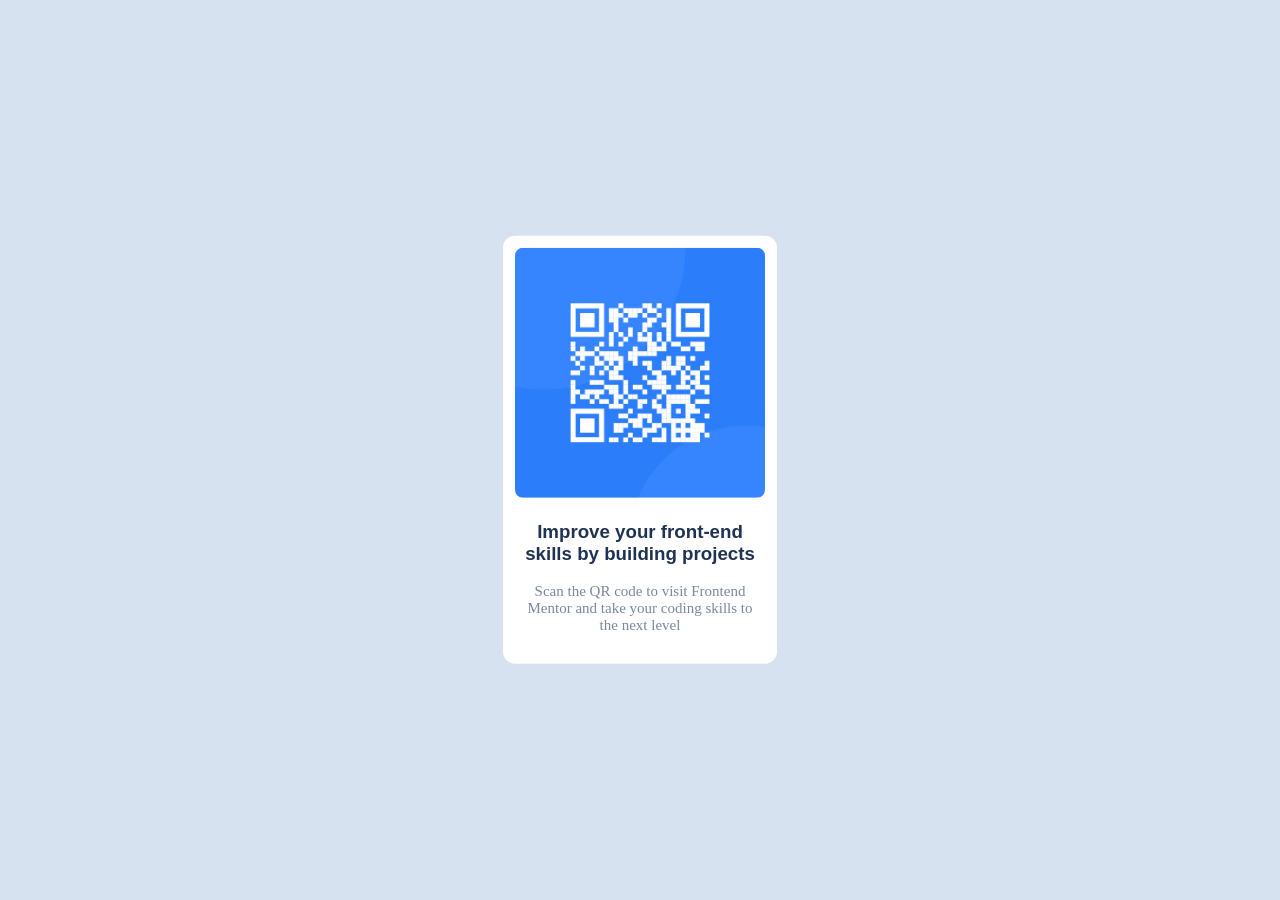
<file: index.html>
<!DOCTYPE html>
<html lang="en">
<head>
    <title>myfirstproject</title>
    <link rel="stylesheet" href="test.css">
</head>
    <body class="back">
        <div class="kontejner">
            <img class="qrcode" src="image-qr-code.png" alt="QR code component">
            <div class="kontejner1">
                <h3 class="tekst1">Improve your front-end skills by building projects</h3>
                <p class="tekst2">Scan the QR code to visit Frontend Mentor and take your coding skills to the next level</p>
        </div>    
    </div>
        
    </body>
</html>
</file>
<file: test.css>
.back {
    background-color: hsl(212, 45%, 89%);
    justify-content: center;
    display: flex;
    vertical-align: middle;
    position: absolute;
    top: 50%;
    transform: translateY(-50%);
    margin: 0 auto;
    right: 0;
    left: 0;
    
    

}
.qrcode {
    width: 250px;
    border-radius: 8px;
}

.kontejner {
    background-color: hsl(0, 0%, 100%);
    margin-left: 800px;
    margin-right: 800px;
    text-align: center;
    padding-top: 12px;
    padding-bottom: 15px;
    padding-right: 12px;
    padding-left: 12px;
    border-radius: 12px;
    border: 6px none;
}
   
.kontejner1{
    flex-direction: column;
    text-align: center;
    }

.tekst1{
    font-family:sans-serif;
    padding-left: 4px;
    padding-right: 4px;
    color:hsl(218, 44%, 22%);
    
}
.tekst2 {
    font-size: 15px;
    padding-left: 12px;
    padding-right: 12px;
    margin-top: 2px;
    color: hsl(220, 15%, 55%);
   
}
</file>
